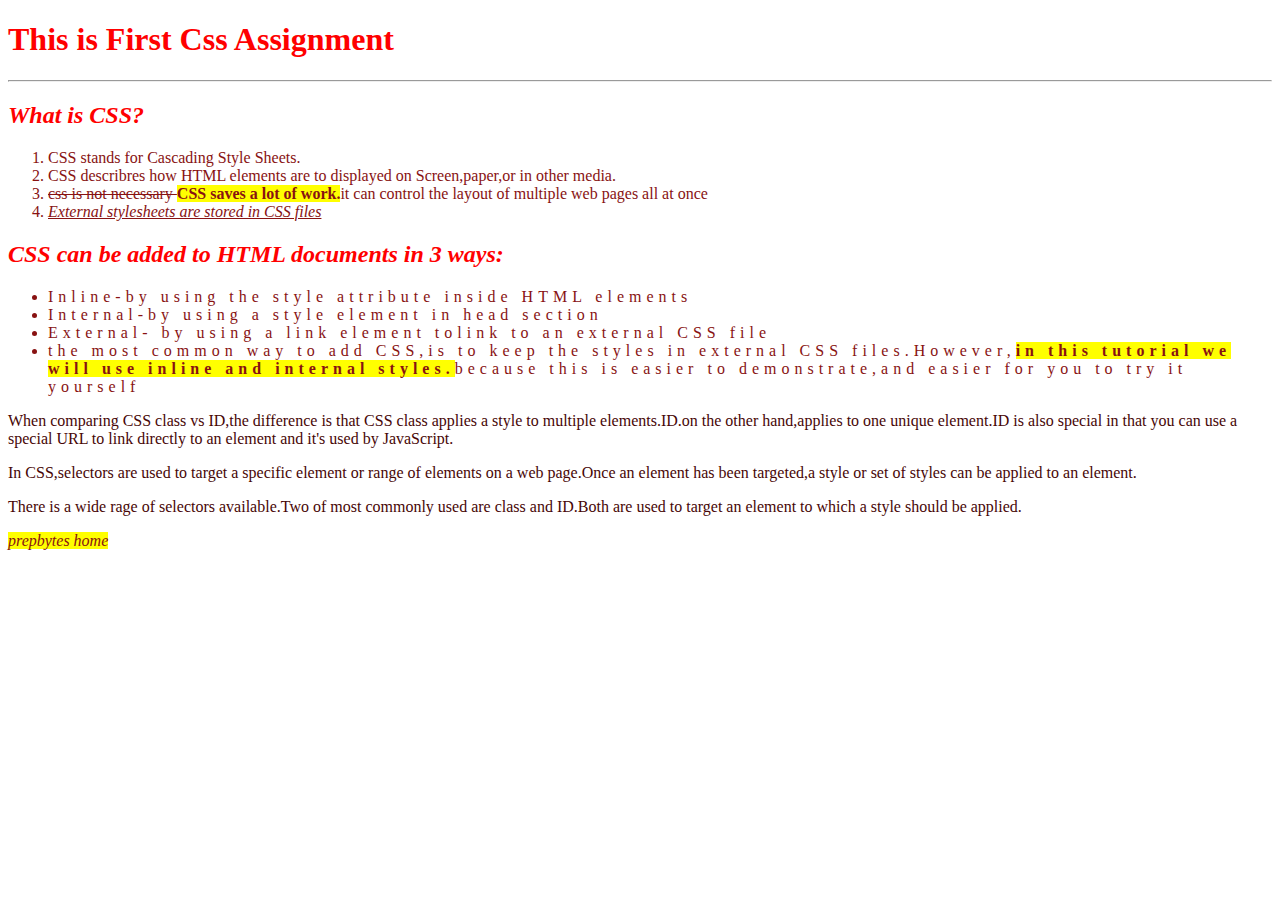
<file: assignment_1/index.html>
<!DOCTYPE html>
<html lang="en">
<head>
    <meta charset="UTF-8">
    <meta http-equiv="X-UA-Compatible" content="IE=edge">
    <meta name="viewport" content="width=device-width, initial-scale=1.0">
    <title>Document</title>
    <link rel="stylesheet" href="./1.css">
</head>
<body>
    <h1>This is First Css Assignment</h1><hr/>
    <h2><i>What is CSS?</i></h2>
    <ol>
        <li>CSS stands for Cascading Style Sheets.</li>
        <li>CSS describres how HTML elements are to displayed on Screen,paper,or in other media. </li>
        <li><s>css is not necessary </s><font style="background-color:yellow"><b>CSS saves a lot of work.</b></font>it can control the layout of multiple web pages all at once</li>
        <li><i><u>External stylesheets are stored in CSS files</u></i></li>
    </ol>
    <h2><i>CSS can be added to HTML documents in 3 ways:</i></h2>
    <ul>
        <li>Inline-by using the style attribute inside HTML elements</li>
        <li>Internal-by using a style element in head section</li>
        <li>External- by using a link element tolink to an external CSS file</li>
        <li>the most common way to add CSS,is to keep the styles in external CSS files.However,<font style="background-color:yellow"><b>in this tutorial we will use inline  and internal styles.</b></font>because this is easier to demonstrate,and easier for you to try it yourself</li>
    </ul>
    <p>When comparing CSS class vs ID,the difference is that CSS class applies a style to multiple elements.ID.on the other hand,applies to one unique element.ID is also special in that you can use a special URL to link directly to an element and it's used by JavaScript.</p>
    <p>In CSS,selectors are used to target a specific element or range of elements on a web page.Once an element has been targeted,a style or set of styles can be applied to an element.</p>
    <p>There is a wide rage of selectors available.Two of most commonly used are class and ID.Both are used to target an element to which a style should be applied.</p>
    <a href="https://www.prepbytes.com/?utm_source=gadbrandkeyword&utm_medium=prepbyteskeyword&utm_campaign=brandcampaign&gclid=Cj0KCQjw0PWRBhDKARIsAPKHFGgFmmQdV7Li4T-N7xZ98wcukG2yrBQexlbapTQFPvIunvRlhOk-RBUaAsisEALw_wcB" class="test" ><i>prepbytes home</i></a>
</body>
</html>
</file>
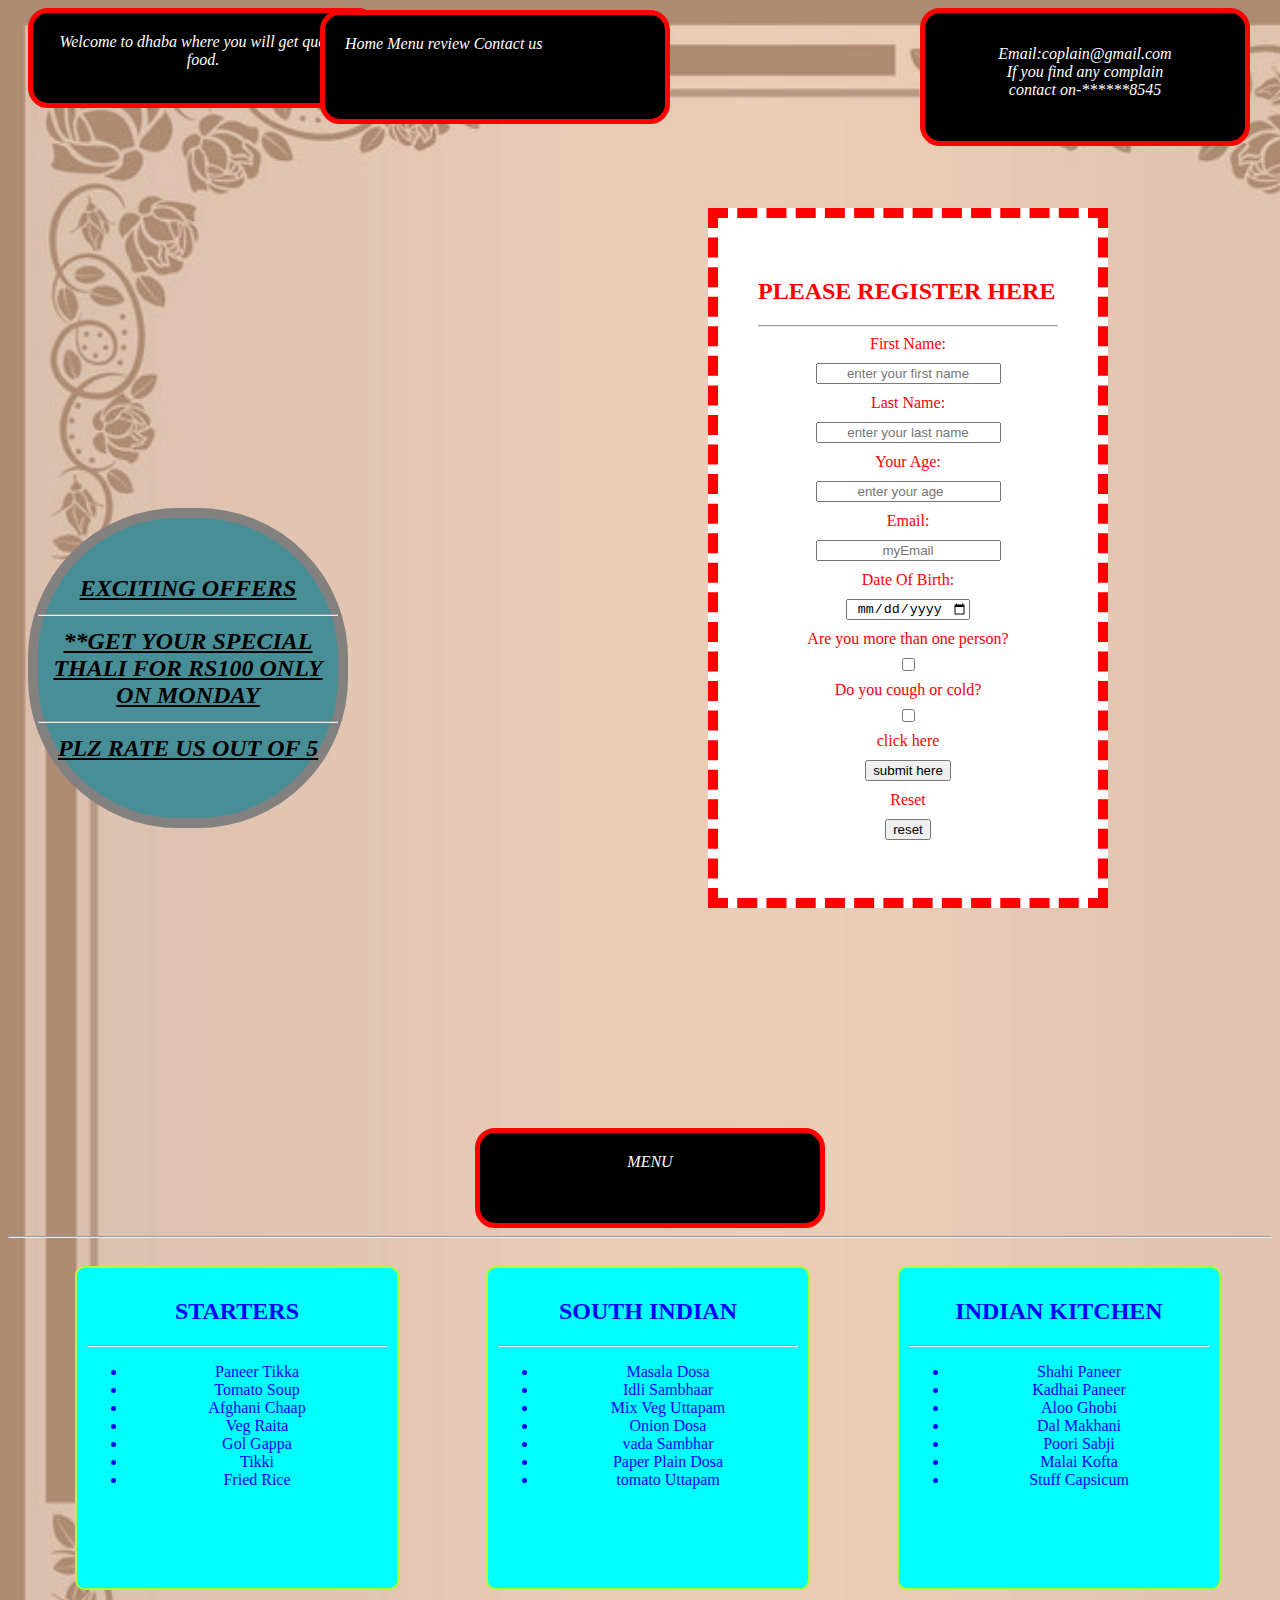
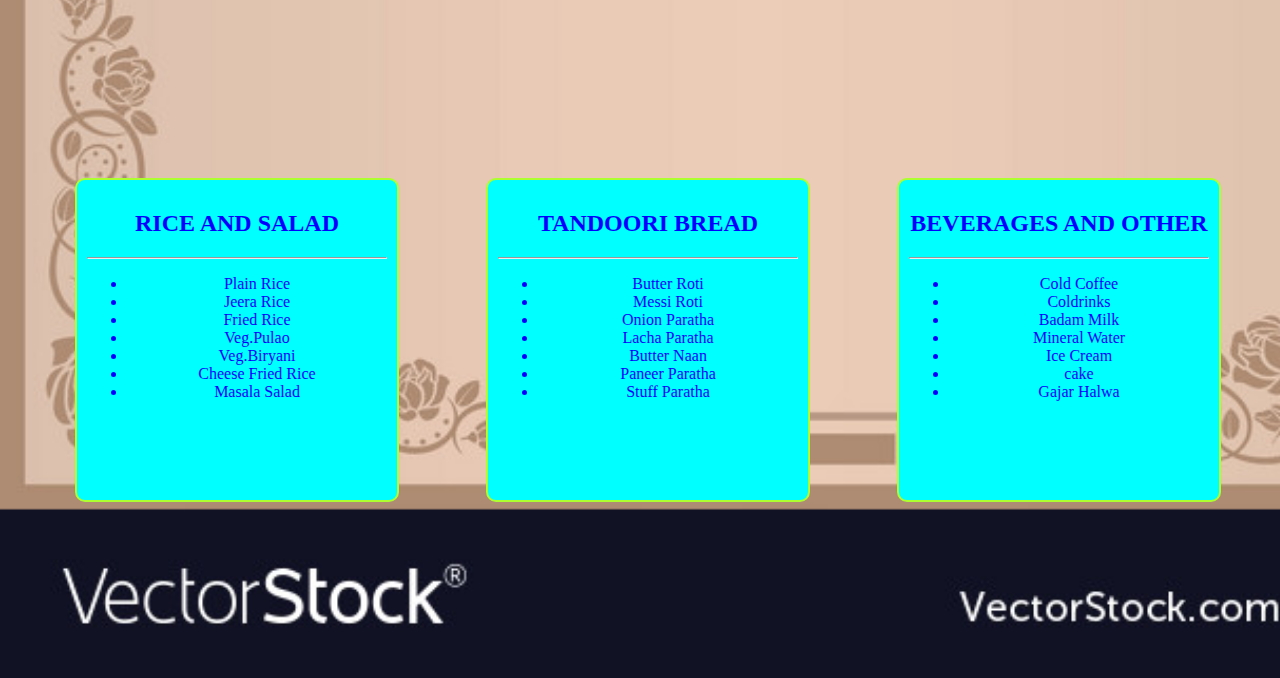
<file: assignment_2/index.html>
<!DOCTYPE html>
<html lang="en">
<head>
    <meta charset="UTF-8">
    <meta http-equiv="X-UA-Compatible" content="IE=edge">
    <meta name="viewport" content="width=device-width, initial-scale=1.0">
    <title>Document</title>
    <link rel="stylesheet" href="./1.css">
    <style>
        html{

            background-image: url(./background-for-menu-vector-707941.jpg);
            background-repeat: no-repeat;
            background-size: cover;
            
        }
        form{
            background-color: white;
            border-style:dashed;
            height: 600px;
            width: 300px;
            border-color: red;
            border-width: 10px;
            color:red;
            padding:40px;
            position: relative;
            top:100px;
            font-size: 5;
            left: 700px;
        }
        input{
            margin:10px;
            text-align: center;
        }
      
       
    </style>
  
</head>
<body>
    <div class="test" align="center">Welcome to dhaba where you will get quality food.</div>
    <div class="test test1">Home Menu review Contact us</div>
    <div class="test test2" align="center">Email:coplain@gmail.com <br/>If you find any complain<br/>contact on-******8545</div>

    <form action="./2.html" method="get">
            <h2>PLEASE REGISTER HERE</h2><hr/>
            <center>
                <label for="f_name">First Name:</label><br/>
                <input type="text" name="f_name" id="f_name" placeholder="enter your first name"><br/>
                <label for="l_name">Last Name:</label><br/>
                <input type="text" name="l_name" id="l_name" placeholder="enter your last name"><br/>
                <label type="y_age">Your Age:</label><br/>
                <input type="number" name="y_age" id="y_age" placeholder="enter your age" max="2"><br/>
                <label for="Email">Email:</label><br/>
                <input type="email" name="Email" id="Email" placeholder="myEmail"><br/>
                <label for="DOB">Date Of Birth:</label><br/>
                <input type="date" name="DOB" id="DOB"><br/>
                <label for="person">Are you more than one person?</label><br/>
                <input type="checkbox" name="person" id="person"><br/>
                <label for="cough_or_cold">Do you cough or cold?</label><br/>
                <input type="checkbox" name="cough_or_cold" id="cough_or_cold"><br/>
                <label>click here</label><br/>
                <input type="submit" value="submit here"><br/>
                <label>Reset</label><br/>
                <input type="reset" value="reset"><br/>
            </center>
    </form>
    <div class="test3"><b><u><center>EXCITING OFFERS </center><hr/><center>**GET YOUR SPECIAL THALI FOR RS100 ONLY ON MONDAY</center><hr/> <center>PLZ RATE US OUT OF 5</center></u></b></div>
    <center><div class="test test4">MENU</div><hr/></center>
    <center>
        <div class="flex-container">
            <div class="flex-item">
                <h2>STARTERS</h2>
                <hr>
           
               <ul>
               <li>     Paneer Tikka</li>
               <li>     Tomato Soup</li>
               <li>     Afghani Chaap</li>
               <li>     Veg Raita</li>
               <li>     Gol Gappa</li>
               <li>     Tikki</li>
               <li>     Fried Rice</li>
               </ul>
            </div>
            <div class="flex-item">
                <h2>SOUTH INDIAN</h2><hr/>
          
                <ul>
                <li>     Masala Dosa</li>
                <li>     Idli Sambhaar</li>
                <li>     Mix Veg Uttapam</li>
                <li>     Onion Dosa</li>
                <li>     vada Sambhar</li>
                <li>     Paper Plain Dosa</li>
                <li>     tomato Uttapam</li>
                </ul>
            </div>
            <div class="flex-item">
                <h2>INDIAN KITCHEN</h2>
                <hr/>
                <ul>
                    <li>     Shahi Paneer</li>
                    <li>     Kadhai Paneer</li>
                    <li>     Aloo Ghobi</li>
                    <li>     Dal Makhani</li>
                    <li>     Poori Sabji</li>
                    <li>     Malai Kofta</li>
                    <li>     Stuff Capsicum</li>
               </ul>
            </div>
           
        </div>
         <div class="flex-container">
            <div class="flex-item">
                <h2>RICE AND SALAD</h2>
                <hr/>
                <ul>
                    <li>     Plain Rice</li>
                    <li>     Jeera Rice</li>
                    <li>     Fried Rice</li>
                    <li>     Veg.Pulao</li>
                    <li>     Veg.Biryani</li>
                    <li>     Cheese Fried Rice</li>
                    <li>     Masala Salad</li>
               </ul>
            </div>
            <div class="flex-item">
                <h2>TANDOORI BREAD</h2><hr/>
   
                <ul>
                <li>     Butter Roti</li>
                <li>     Messi Roti</li>
                <li>     Onion Paratha</li>
                <li>     Lacha Paratha</li>
                <li>     Butter Naan</li>
                <li>     Paneer Paratha</li>
                <li>     Stuff Paratha</li>
                </ul>
            </div>
            <div class="flex-item">
                <h2>BEVERAGES AND OTHER</h2><hr/>
   
                <ul>
                <li>     Cold Coffee</li>
                <li>     Coldrinks</li>
                <li>     Badam Milk</li>
                <li>     Mineral Water</li>
                <li>     Ice Cream</li>
                <li>     cake</li>
                <li>     Gajar Halwa</li>
                </ul>
            </div>
        </div>
    </center> 
</body>
</html>
</file>
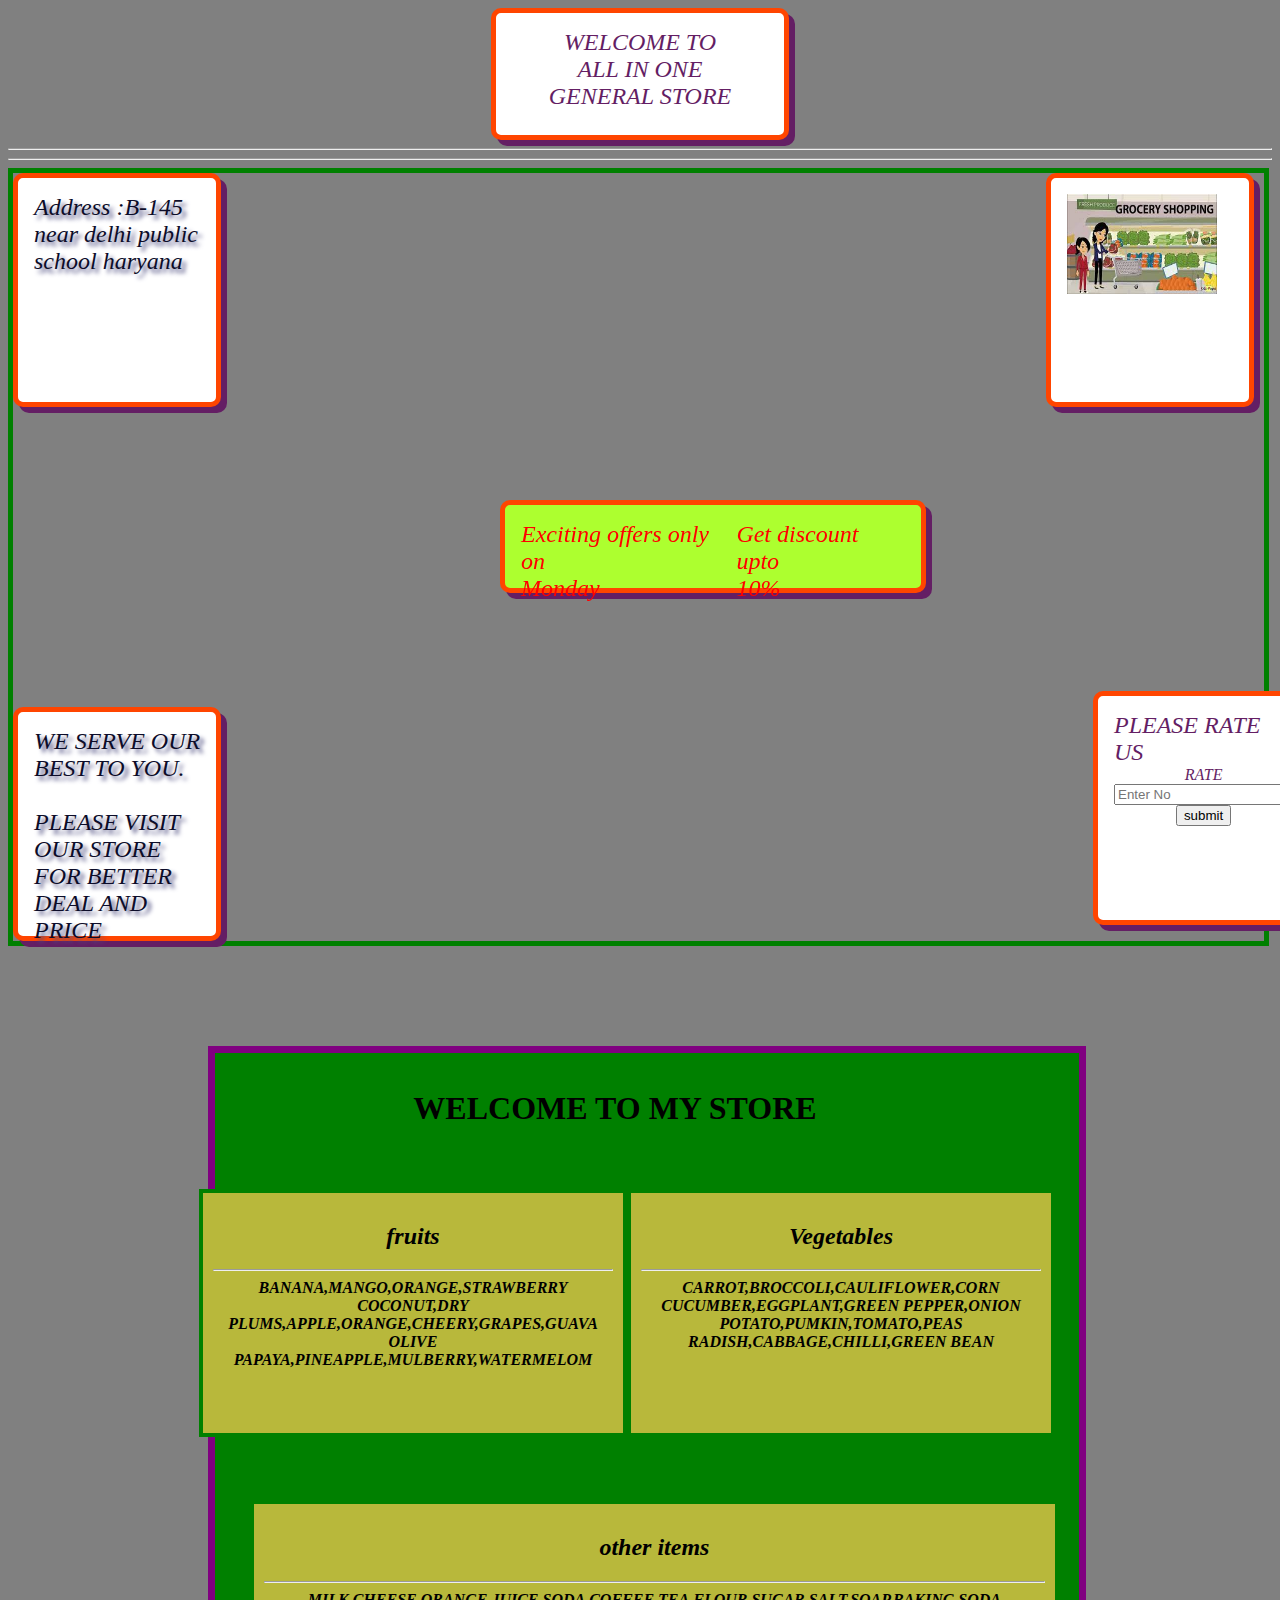
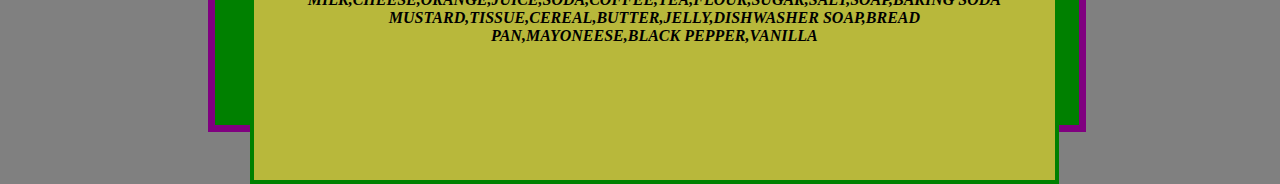
<file: assignment_3/index.html>
<!DOCTYPE html>
<html lang="en">
<head>
    <meta charset="UTF-8">
    <meta http-equiv="X-UA-Compatible" content="IE=edge">
    <meta name="viewport" content="width=device-width, initial-scale=1.0">
    <title>Document</title>
    <link rel="stylesheet" href="./3.css">
    <style>
         html{
            background-color: grey;
            background-repeat: no-repeat;
            background-size: cover;
        }
        img{
            height:100px;
            width:150px;
        }
        h1{
            height: 20px;
            width:60vw;
            text-align: center;
        }
    </style>

</head>
<body>
    <center><div class="item1" align="center">WELCOME TO<br/> ALL IN ONE<br/> GENERAL STORE</div></center><hr/><hr/>
    <div class="flex-container">
        <div class="item1 item2">Address :B-145<br/> near delhi public<br/> school haryana</div>
        <div class="item1 item3"><img src="./download.jpg"></div>
        <div class="item1 item4">WE SERVE OUR BEST TO YOU.<br/><br/>
         PLEASE VISIT OUR STORE FOR BETTER DEAL AND PRICE</div>
         <div class="item1 item5">PLEASE RATE US<br/>
            <font size="3" align="center"> <form action="./1.html" method="get">
             <label for="rating">RATE</label>
             <input type="number" name="rating" id="rating" placeholder="Enter No">
             <input type="submit" value="submit">
        </form></font></div>
    
    </div>
 
       
    <div class="grid-container">
        <h1>WELCOME TO MY STORE</h1>
        <!-- <div class="grid-item">WELCOME TO MY STORE</div> -->
        <div class="grid-item2">
            <h2>fruits</h2><hr/>
            BANANA,MANGO,ORANGE,STRAWBERRY<br/>COCONUT,DRY PLUMS,APPLE,ORANGE,CHEERY,GRAPES,GUAVA OLIVE<br/>PAPAYA,PINEAPPLE,MULBERRY,WATERMELOM
        </div>
        <div class="grid-item2">
            <h2>Vegetables</h2><hr/>
            CARROT,BROCCOLI,CAULIFLOWER,CORN<br/>CUCUMBER,EGGPLANT,GREEN PEPPER,ONION<br/>
            POTATO,PUMKIN,TOMATO,PEAS<br/>RADISH,CABBAGE,CHILLI,GREEN BEAN</div>

        </div>
        <div class="grid-item2 grid-item3">
            <h2>other items</h2><hr/>
            MILK,CHEESE,ORANGE,JUICE,SODA,COFFEE,TEA,FLOUR,SUGAR,SALT,SOAP,BAKING SODA<BR/>
            MUSTARD,TISSUE,CEREAL,BUTTER,JELLY,DISHWASHER SOAP,BREAD<BR/>PAN,MAYONEESE,BLACK PEPPER,VANILLA</div>
    </div>
    <div class="item1 item6">
        <div>Exciting offers only on <br/>Monday</div>
        <div>Get discount upto <br/>10%</div>
    </div>


         

       
 
        
</body>
</html>
</file>
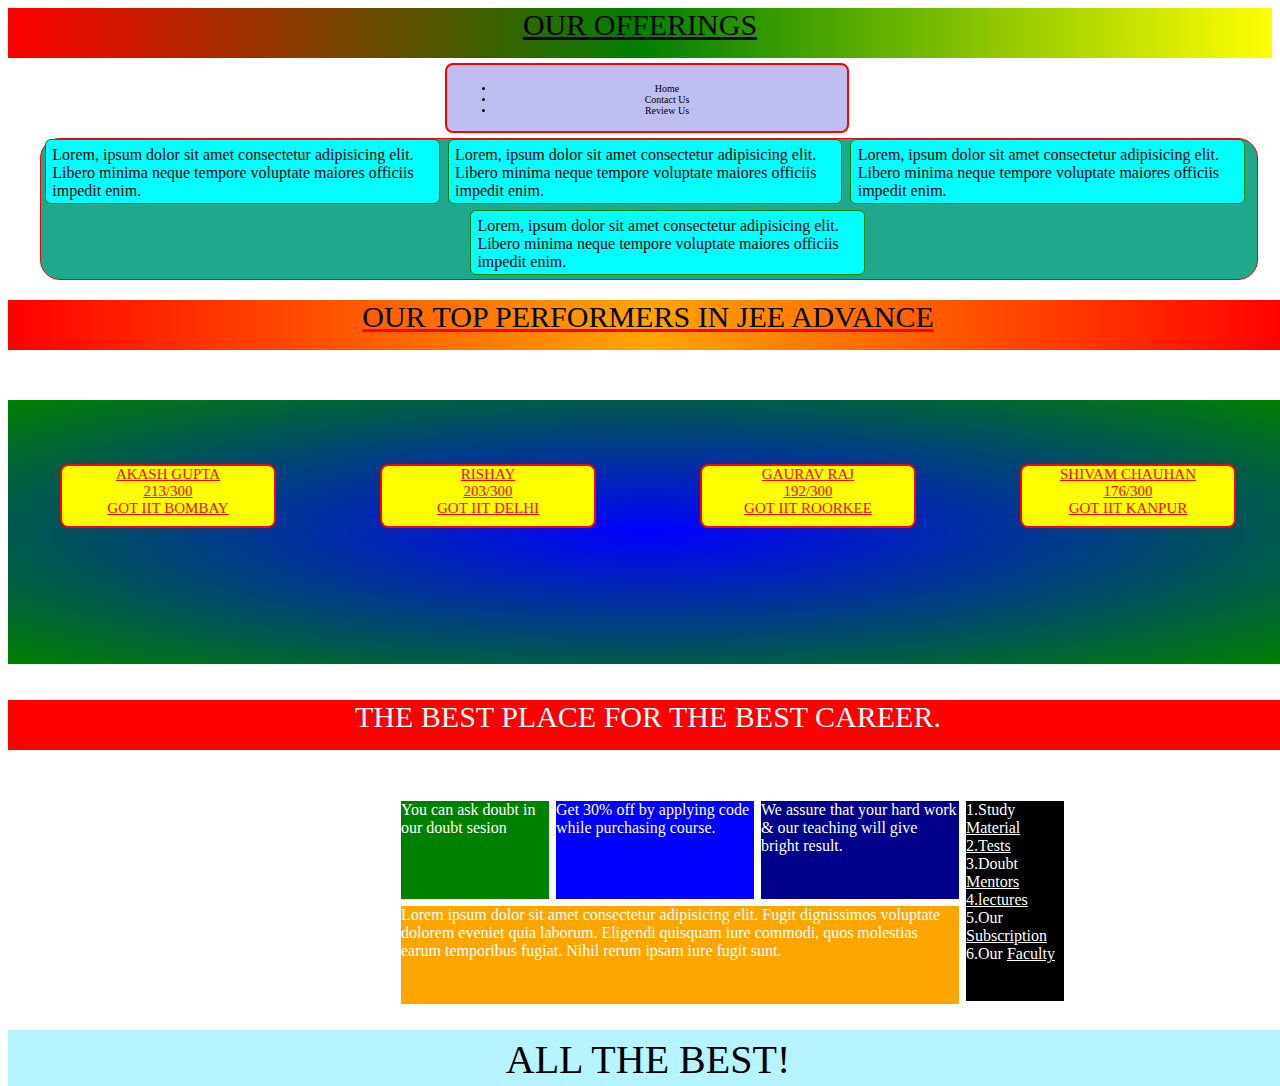
<file: assignment_4/index.html>
<!DOCTYPE html>
<html lang="en">
<head>
    <meta charset="UTF-8">
    <meta http-equiv="X-UA-Compatible" content="IE=edge">
    <meta name="viewport" content="width=device-width, initial-scale=1.0">
    <title>Document</title>
    <link rel="stylesheet" href="./1.css">
</head>
<body>
    <div class="item"><u><center>OUR OFFERINGS</center></u></div>
    <div class="item1">
        <ul>
            <li>Home</li>
            <li>Contact Us</li>
            <li>Review Us</li>
        </ul>
    </div>
    <div class="item3">
        <div class="new1">Lorem, ipsum dolor sit amet consectetur adipisicing elit. Libero minima neque tempore voluptate maiores officiis impedit enim.</div>
        <div class="new1">Lorem, ipsum dolor sit amet consectetur adipisicing elit. Libero minima neque tempore voluptate maiores officiis impedit enim.</div>
        <div class="new1">Lorem, ipsum dolor sit amet consectetur adipisicing elit. Libero minima neque tempore voluptate maiores officiis impedit enim.</div><br/>

    </div>
    <div class="new1 new2">Lorem, ipsum dolor sit amet consectetur adipisicing elit. Libero minima neque tempore voluptate maiores officiis impedit enim.</div>
    <div class="item item4">OUR TOP PERFORMERS IN JEE ADVANCE</div>
    <div class="new3">
        <div class="first1">AKASH GUPTA<br/> 213/300<br/> GOT IIT BOMBAY</div>
        <div class="first1">RISHAY<br/> 203/300<br/> GOT IIT DELHI</div>
        <div class="first1">GAURAV RAJ<br/> 192/300<br/> GOT IIT ROORKEE</div>
        <div class="first1">SHIVAM CHAUHAN<br/> 176/300<br/> GOT IIT KANPUR</div>
    </div>
    <div class="item item5">THE BEST PLACE FOR THE BEST CAREER.</div>
    <div class="grid-container">
        <div class="grid-item m1">You can ask doubt in our doubt sesion</div>
        <div class="grid-item m2">Get 30% off by applying code while purchasing course.</div>
        <div class="grid-item m3">We assure that your hard work & our teaching will give bright result.</div>
        <div class="grid-item grid-item3">1.Study <u>Material</u> <u>2.Tests</u> 3.Doubt <u>Mentors 4.lectures </u> 5.Our <u>Subscription</u> 6.Our <u>Faculty</u></div>
        <div class="grid-item grid-item2 m4">Lorem ipsum dolor sit amet consectetur adipisicing elit. Fugit dignissimos voluptate dolorem eveniet quia laborum. Eligendi quisquam iure commodi, quos molestias earum temporibus fugiat. Nihil rerum ipsam iure fugit sunt.</div>
    </div>
    <div class="item6">ALL THE BEST!</div>
</body>
</html>
</file>
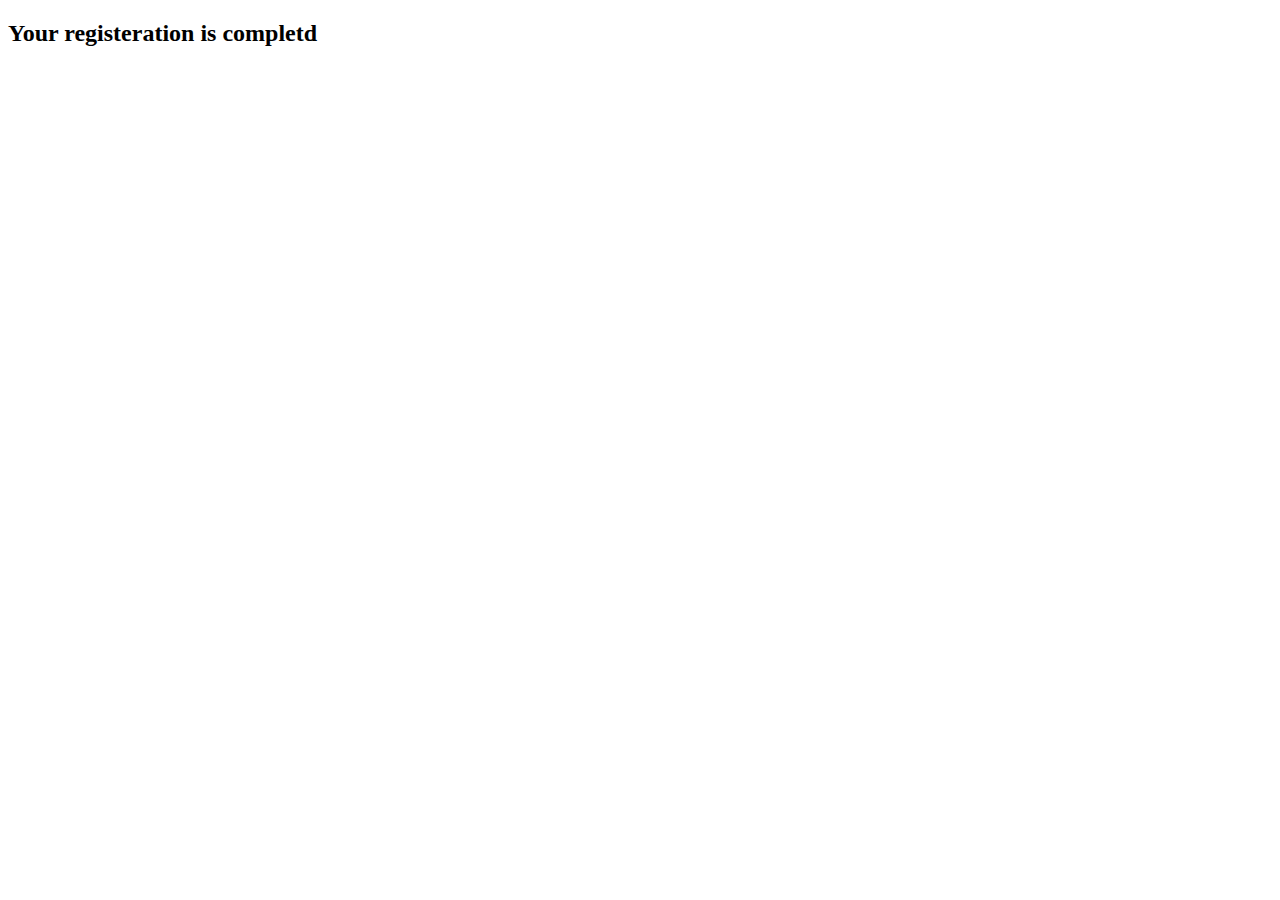
<file: assignment_2/2.html>
<!DOCTYPE html>
<html lang="en">
<head>
    <meta charset="UTF-8">
    <meta http-equiv="X-UA-Compatible" content="IE=edge">
    <meta name="viewport" content="width=device-width, initial-scale=1.0">
    <title>Document</title>
</head>
<body>
    <h2>Your registeration is completd</h2>
</body>
</html>
</file>
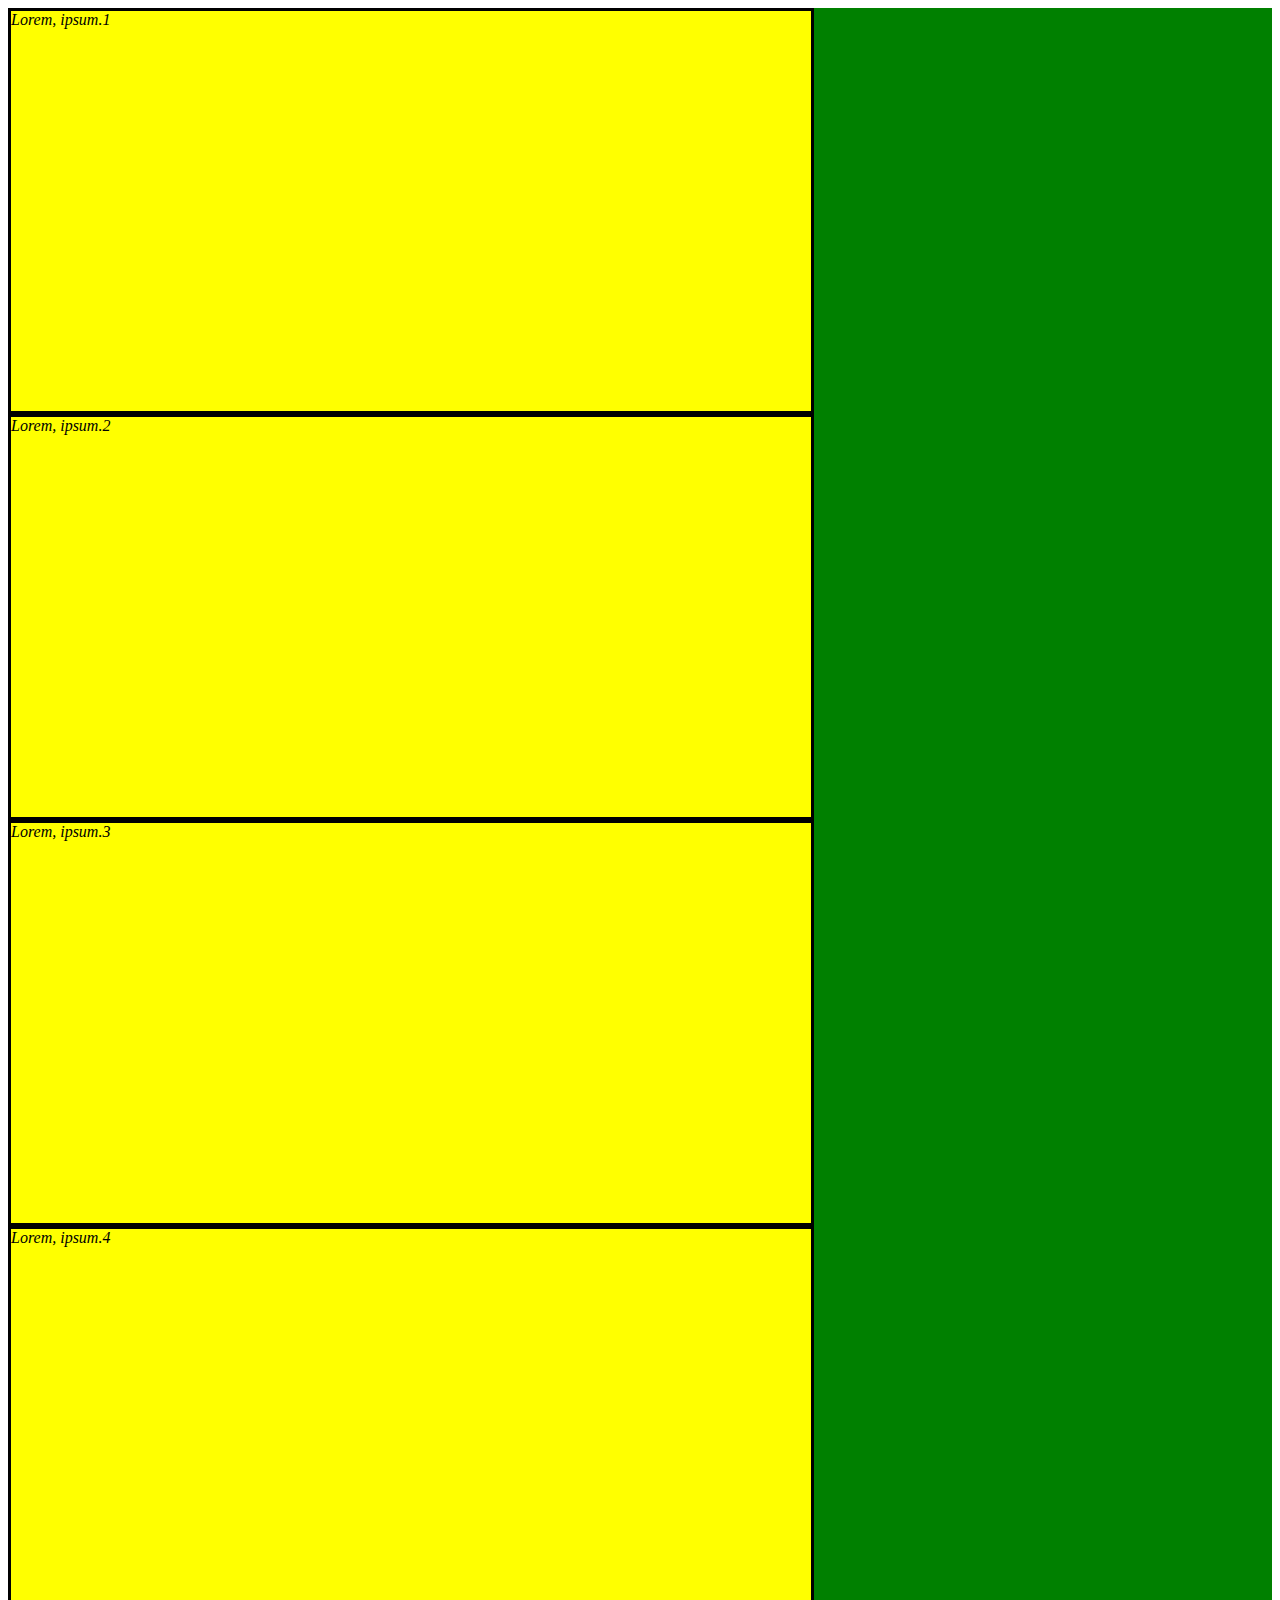
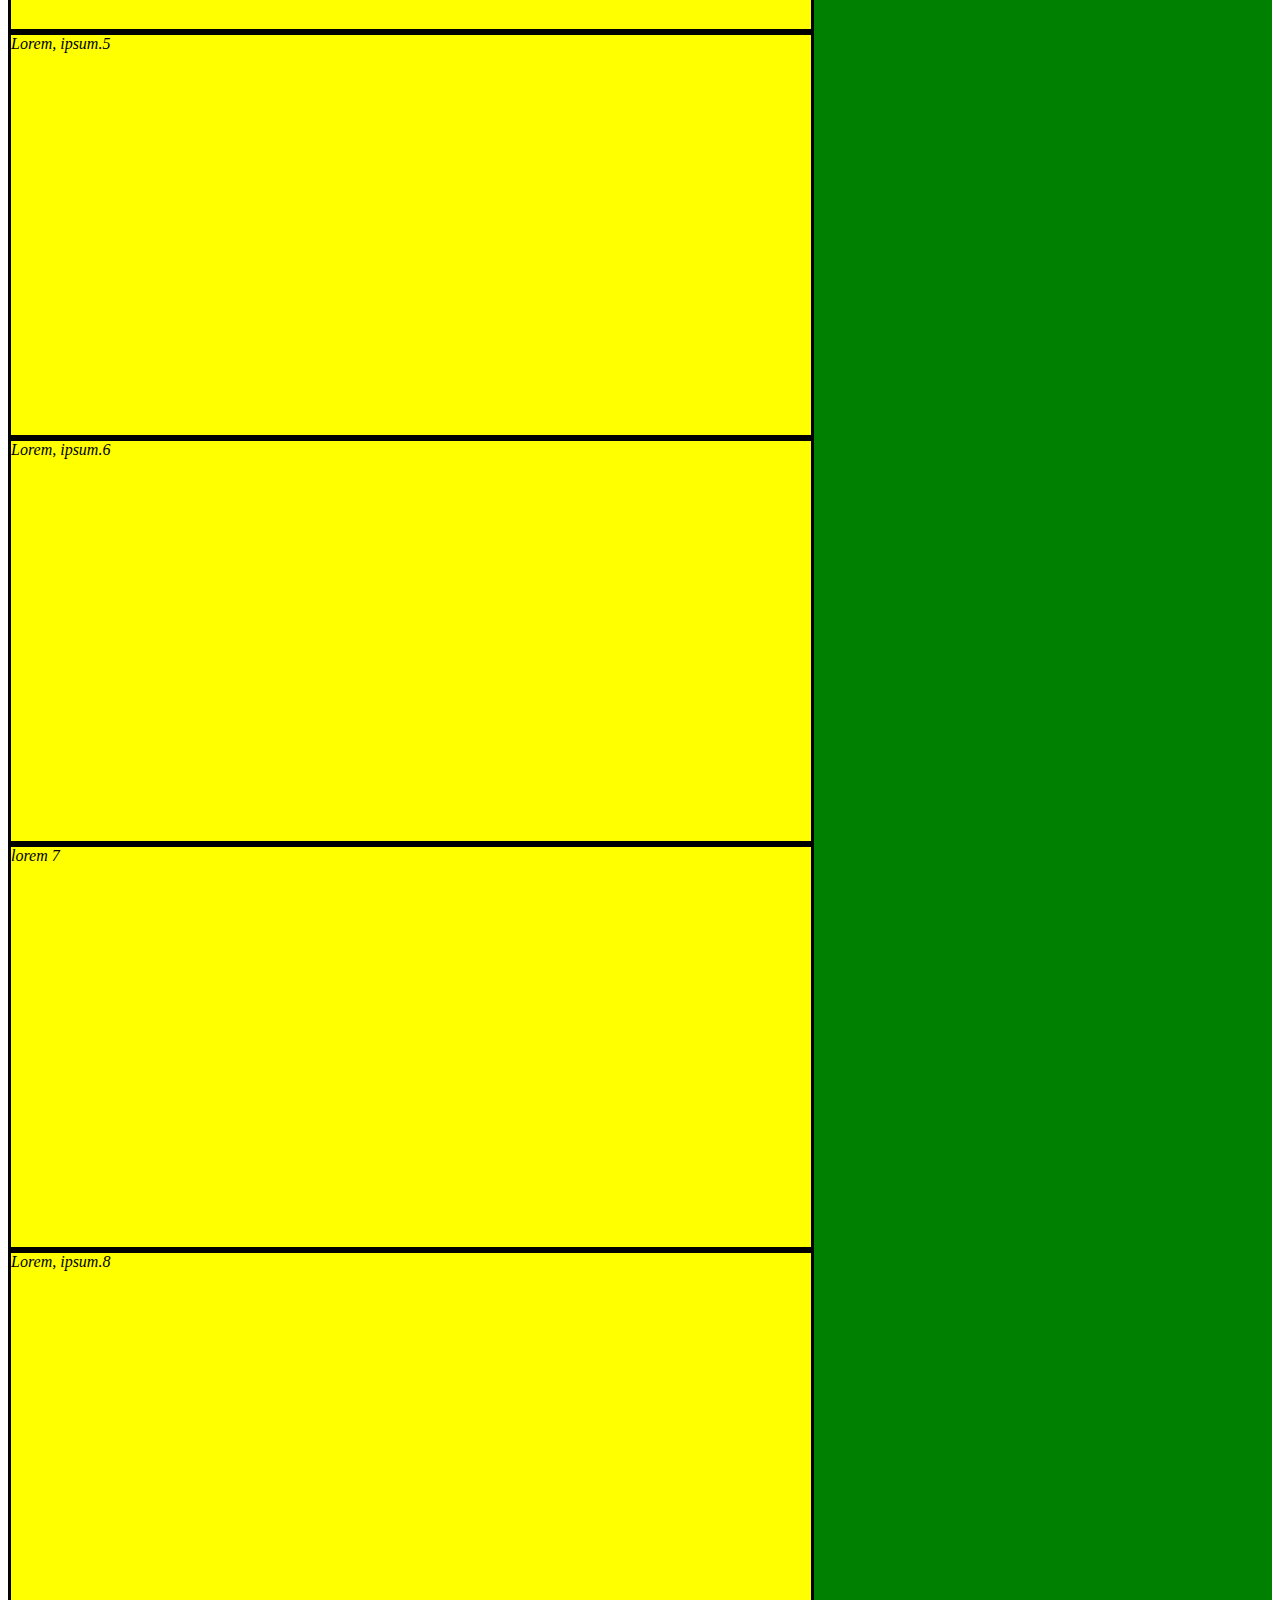
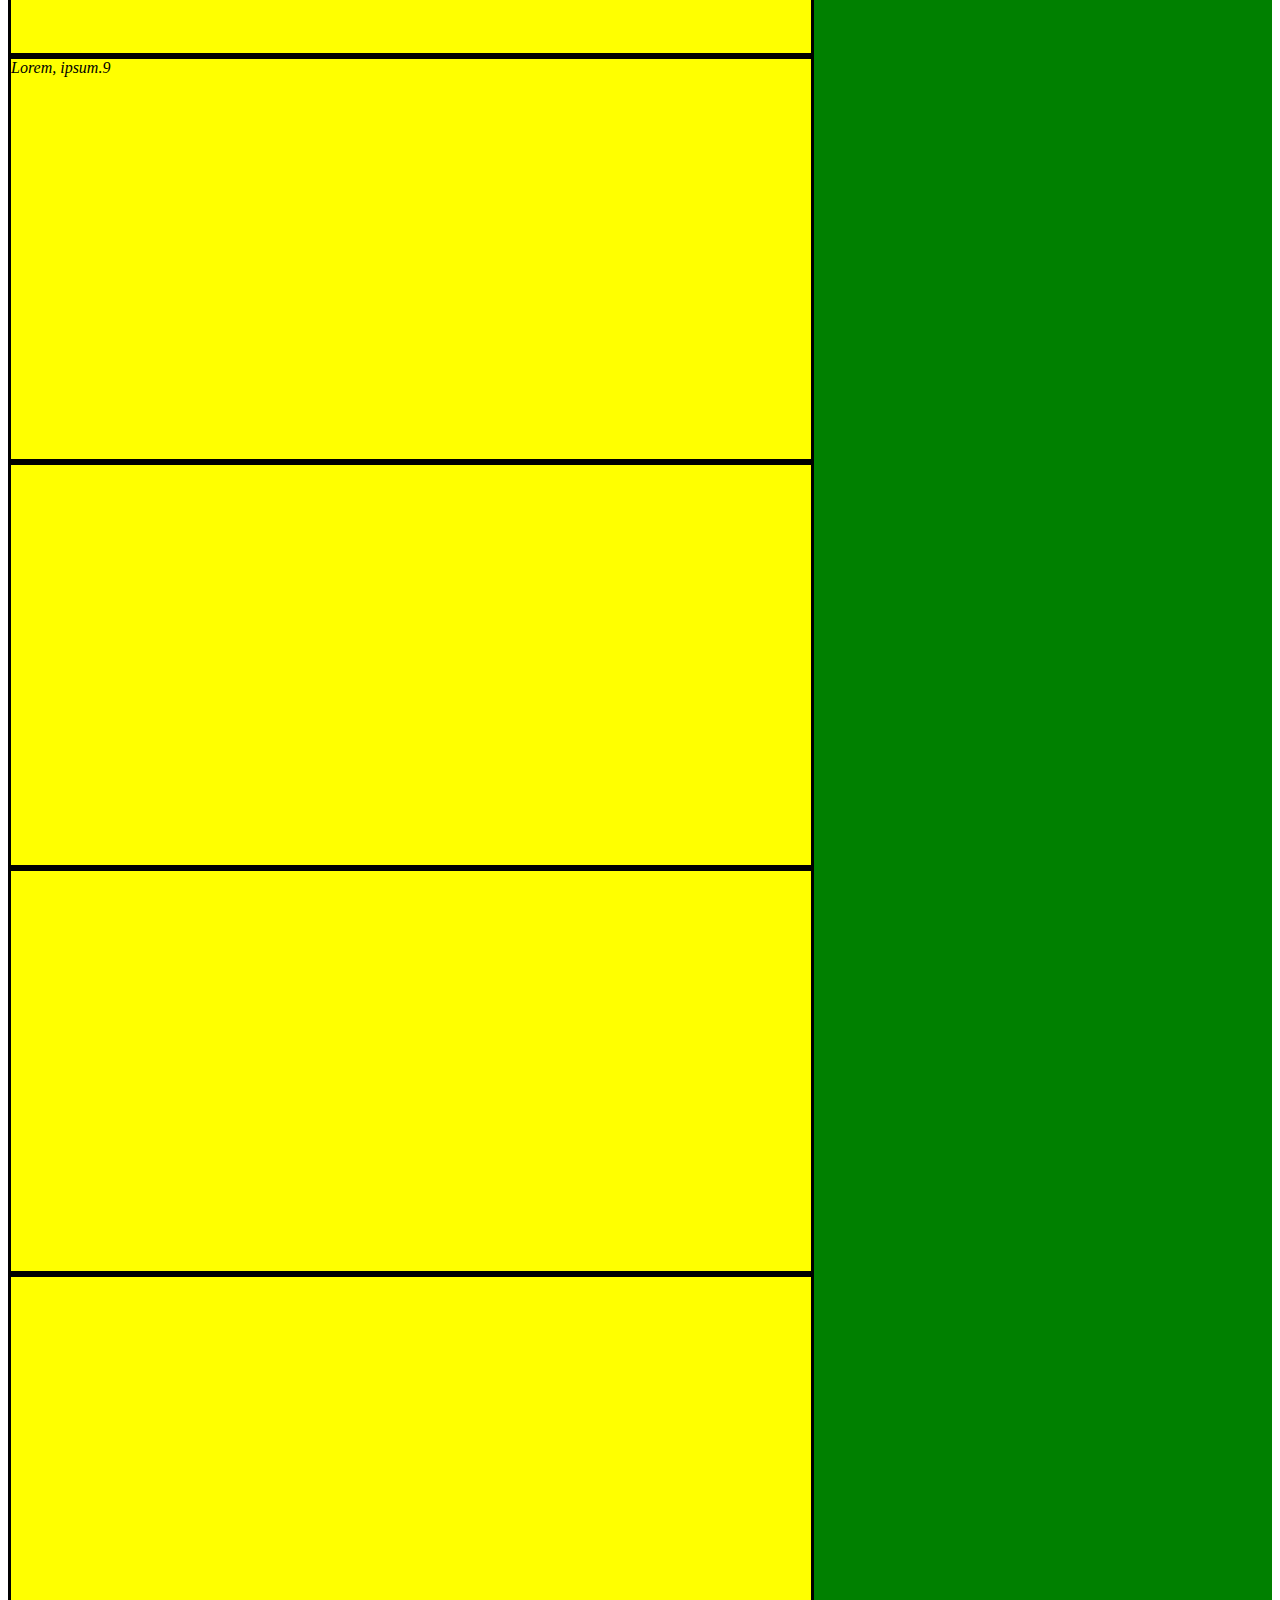
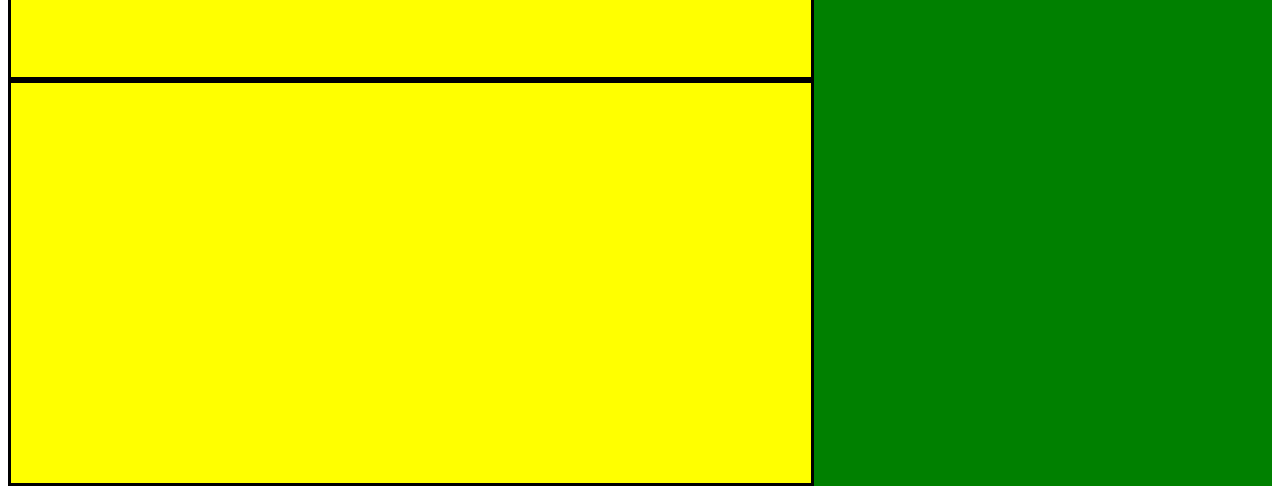
<file: assignment_2/3.html>
<!DOCTYPE html>
<html lang="en">
<head>
    <meta charset="UTF-8">
    <meta http-equiv="X-UA-Compatible" content="IE=edge">
    <meta name="viewport" content="width=device-width, initial-scale=1.0">
    <title>Document</title>
    <link rel="stylesheet" href="./4.css">
    
</head>
<body>
   <div class="flex-container">
       <div class="flex-item">Lorem, ipsum.1</div>
       <div class="flex-item">Lorem, ipsum.2</div>
       <div class="flex-item">Lorem, ipsum.3</div>
       <div class="flex-item">Lorem, ipsum.4</div>
       <div class="flex-item">Lorem, ipsum.5</div>
       <div class="flex-item">Lorem, ipsum.6</div>
       <div class="flex-item">lorem 7</div>
       <div class="flex-item">Lorem, ipsum.8</div>
       <div class="flex-item">Lorem, ipsum.9</div>
       <div class="flex-item"></div>
       <div class="flex-item"></div>
       <div class="flex-item"></div>
       <div class="flex-item"></div>
   </div>
  
</html>
</file>
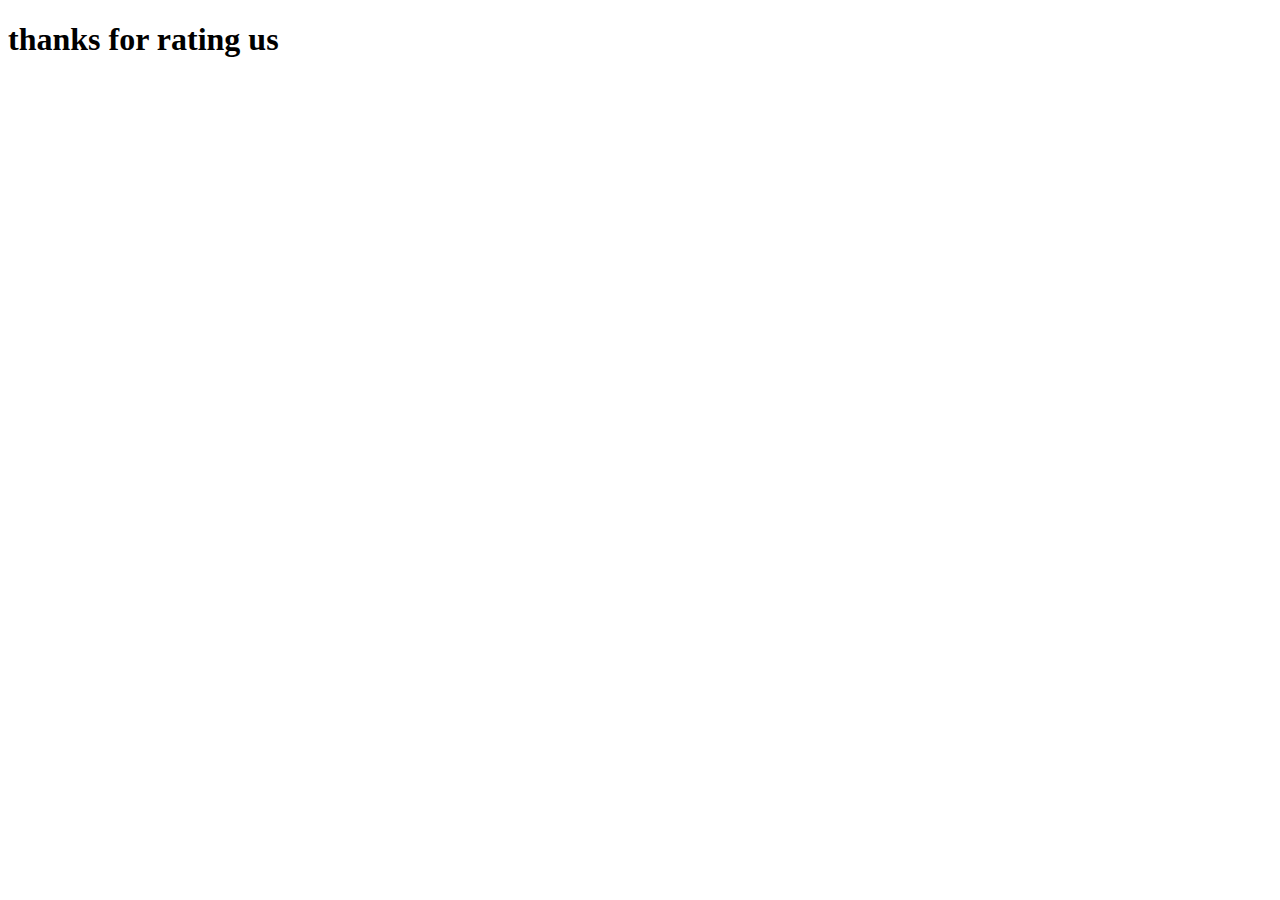
<file: assignment_3/1.html>
<!DOCTYPE html>
<html lang="en">
<head>
    <meta charset="UTF-8">
    <meta http-equiv="X-UA-Compatible" content="IE=edge">
    <meta name="viewport" content="width=device-width, initial-scale=1.0">
    <title>Document</title>
</head>
<body>
   <div><h1>thanks for rating us</h1></div>

        
        
   
</body>
</html>
</file>
<file: assignment_1/1.css>
ol{
    color:rgb(136, 18, 18);
}
h1,h2{
    color:red;
}
ul{
    color:rgb(136, 18, 18);
    letter-spacing: 5px;
}
p{
    color:rgb(71, 6, 6);
}
.test{
    color:rgb(136, 18, 18);
    background-color: yellow;
    text-decoration: none;
}
</file>
<file: assignment_2/1.css>
.test{
    background-color: black;
    display:inline-block;
    font-style: italic;
    font-size: 7;
    color:white;
    border-color: red;
    height: 50px;
    width: 300px;
    border-radius: 20px;
    border-width: 5px;
    border-style: solid;
    padding: 20px;
    margin-left: 20px;
    margin-right: 0px;
    

    
}
.test1{
    
    padding:20px;
    height:5vw;
    position: absolute;
    left:300px;
    top:10px;
    

}
.test2{
   
    padding:2rem;
    height:5vw;
    width:20vw;
    position:absolute;
    left:900px;

}
.test3{
    background-color: rgb(72, 142, 151);
    height: 300px;
    width: 300px;
    border-radius: 150px;
    border-width: 10px;
    border-style: solid;
    border-color: rgb(131, 128, 128);
    color:black;
    font-size: x-large;
    font-style: italic;
    display:flex;
    position:relative;
    bottom:300px;
    left:20px;
    align-items: center;
    align-content: center;
 
}
.test4{
    left:450px;
    top:200px;
    /* position: relative;
    left: 20px; */
  
}

.flex-container{
    height:40vw;
    width:100vw;
    display: flex;
    justify-content: space-evenly;
}
.flex-item{
    height:300px;
    width:300px;
    background-color: aqua;
    border-radius: 10px;
    border-style: solid;
    border-color: green;
    color:blue;
    border-width: 2px;
    border-color: greenyellow;
    padding: 10px;
    margin: 20px;
}
</file>
<file: assignment_3/3.css>
/* .item{
    color:red;

}
@media(min-width:700px){
    .item{
        color:blue;
    }
} */

.flex-container{
    background-color: grey;
    border:5px solid green;
    height:60vw;
    width:99%;
    
}
.item1{
    height:100px;
    width:200px;
    padding:1rem;
    background-color: white;
    color:rgb(100, 30, 100);
    font-style: italic;
    height:7vw;
    width:20vw;
    border-radius: 10px;
    border-style:solid;
    border-width: 5px;
    border-color: orangered;
    box-shadow: 6px 6px rgb(100, 30, 100);
    font-size: x-large;
  
    
   
}
.item2{
   
    background-color:white;
    float:left;
    height:15vw;
    width:13vw;
    color:rgb(12, 12, 41);
    text-shadow: 4px 4px 4px rgb(78, 78, 128);
   
   
    
}
.item3{
   
    background-color: white;
    height: 15vw;
    width: 13vw;
    color:rgb(12, 12, 41);
    text-shadow: 4px 4px 4px rgb(78, 78, 128);
    float:right;
    position:relative;
    right: 10px;

}
.item4{
    height: 15vw;
    width: 13vw;
    background-color: white;
    color:rgb(12, 12, 41);
    text-shadow: 4px 4px 4px rgb(78, 78, 128);
    clear:right;
    position:relative;
    top: 300px;

}
.item5{
    height: 15vw;
    width: 14vw;
    background-color: white;
    position: relative;
    left: 1080px;
    top: 50px;
}

.item6{
    background-color: greenyellow;
    height:4vw;
    width:30vw;
    display: flex;
    position:fixed;
    left: 500px;
    top: 500px;
    justify-content: space-between;
    color:red;

  
    
   
}
.grid-container{
    background-color:green;
    display:grid;
    grid-template-columns: auto auto auto auto;
    border:7px solid purple;
    height:50vw;
    width:65vw;
    padding:1rem;
    position:relative;
    top: 100px;
    left: 200px;
    
}

.grid-item{
    color: black;
    font-size:larger;
    text-align: center;
    font-weight: bold;
    grid-column-start: 1;
    grid-row-start: 1;
    grid-column-end: 5;
    grid-row-end: 2;
    height: 80px;
  
}
.grid-item2 {
    color: black;
    font-size: 5;
    padding: 10px;
    text-align: center;
    font-weight: bold;
    background-color: rgb(184, 184, 59);
    height: 220px;
    width: 400px;
    border:4px solid green;
    font-style: italic;
    position:relative;
    top: 120px;
    right: 800px;
}
.grid-item3{
    position:absolute;
    height: 20vw;
    width: 61vw;
    top: 1500px;
    left:250px;

}
</file>
<file: assignment_4/1.css>
.item{
    height: 50px;
    width: 100%;
    font-size: 30px;
    background-image: linear-gradient(90deg,red,green,yellow);

}
.item1{
    height: 50px;
    width:30%;
    font-size: 10px;
    padding:0.5rem;
    margin: 5px;
    position:absolute;
    text-align:center;
    /* bottom: 10px; */
    left: 440px;
    background-color: rgb(190, 190, 241);
    border: 2px solid red;
    border-radius: 8px;
}
.item3{
    height: 140px;
    width:95%;
    background-color: rgb(31, 168, 139);
    display: flex;
    justify-content: space-around;
    position:absolute;
    left: 40px;
    border: 1px solid red;
    margin-top: 80px;
    border-radius: 20px;

}
.new1{
    height: 50px;
    width: 380px;
    padding:0.4rem;
    background-color: aqua;
    border: 1px solid green;
    border-radius: 6px;

}
.new2{
    position: absolute;
    top: 210px;
    left: 470px;
}
.item4{
    background-image: linear-gradient(90deg,red,orange,red);
    position: absolute;
    top: 300px;
    text-align: center;
    text-decoration: underline red;
}
.new3{
    height: 200px;
    width:100%;
    display: flex;
    padding-top:4rem;
    justify-content: space-around;
    position:absolute;
    top: 400px;
    background-image: radial-gradient(blue,green);
}
.first1{
    height:60px;
    width: 200px;
    background-color: yellow;
    color:red;
    padding: 0rem 0.4rem 0rem 0.4rem;
    text-decoration: underline;
    font-size: 15px;
    text-align: center;
    border: 2px solid red;
    border-radius: 8px;
}
.item5{
    background-image: linear-gradient(90deg,red,red,red);
    position: absolute;
    top: 700px;
    text-align: center;
    color:white;
}
.grid-container{
   
    width: 90%;
    background-color: white;
    display: grid;
    grid-template-columns: 150px 200px 200px 100px;
    grid-template-rows: 100px 100px;
    grid-gap: 5px;
    position: absolute;
    top: 800px;
    left: 400px;
    /* grid-auto-rows: 100px;
    grid-auto-columns: 150px; */
   
 
}
.grid-item{
    /* height: 80px;
    width: 250px; */
    color:white;
    border: 1px solid white;
    background-color: yellow;
}
.grid-item3{
    height: 200px;
    background-color: black;
}
.grid-item2{
   grid-column: 1/4;
}
.m1{
    background-color: green;
}
.m2{
    background-color:blue;
}
.m3{
    background-color: darkblue;
}
.m4{
    background-color: orange;
}
.item6{
    background-image: linear-gradient(rgba(0, 217, 255, 0.288),rgba(0, 217, 255, 0.288),rgba(0, 217, 255, 0.288));
    height: 50px;
    width: 100%;
    font-size: 40px;
    position: absolute;
    top: 1030px;
    text-align: center;
    padding-top: 0.4rem;
   
    
}
</file>
<file: assignment_2/4.css>
/* .item{
    width:400px;
    height:400px;
   
    background-image: url(./background-for-menu-vector-707941.jpg);
    background-image: conic-gradient(
    violet 20%,
    indigo 20% 40%,
    blue 40% 60%,
    green 60% 70%,
    yellow 70% 80%,
    orange 80% 90%,
    red);
    
} */
.flex-container{
    font-style: italic;
    background-color: green;
    /* height:100vw;
    width:100vw; */
    display: flexb;
    flex-wrap: nowrap;
    justify-content:space-evenly;
    
   
}
.flex-item{
    height: 400px;
    width: 800px;
    background-color: yellow;
    border-style: solid;
 
}
</file>
